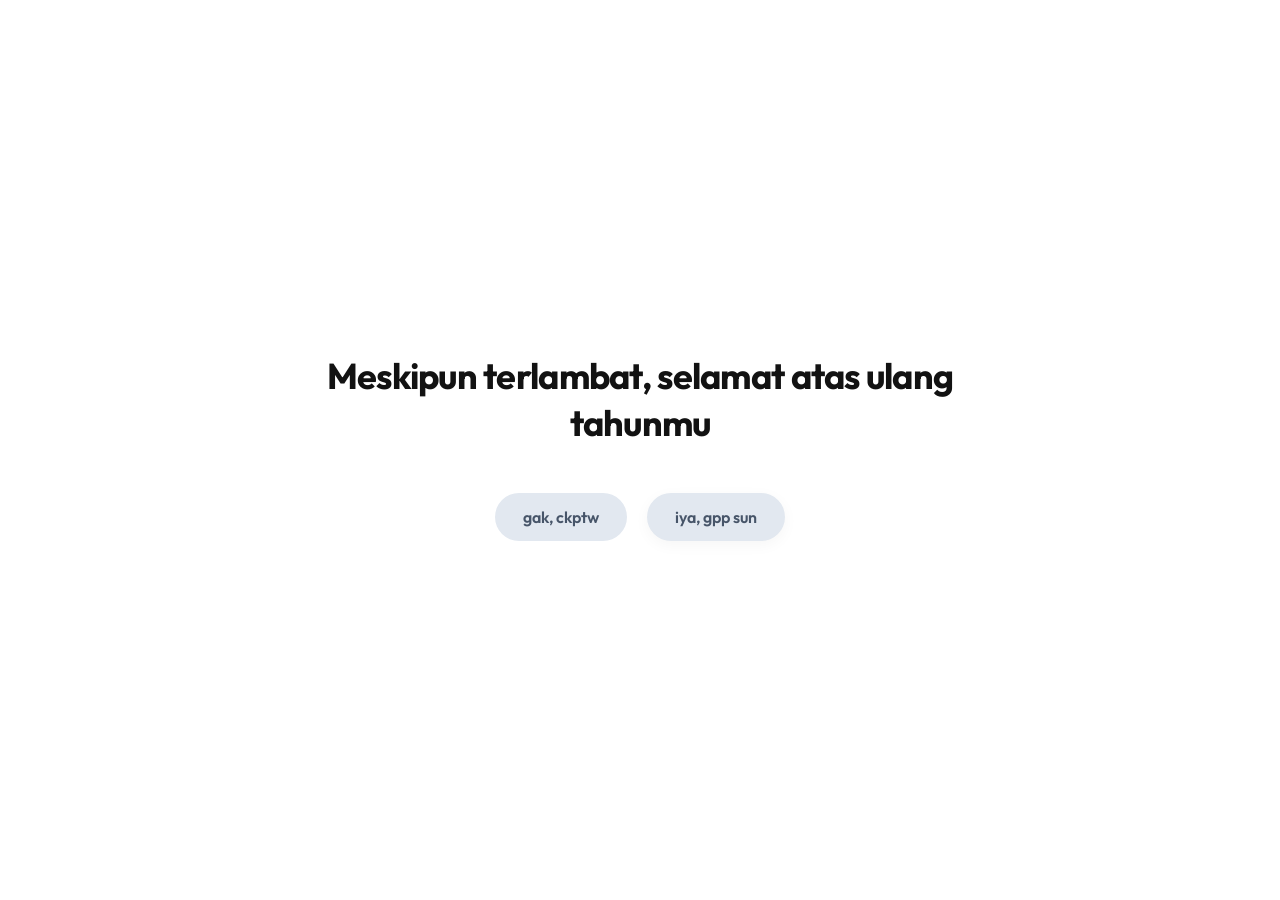
<file: index.html>
<!DOCTYPE html>
<html lang="id">

<head>
    <meta charset="UTF-8">
    <meta name="viewport" content="width=device-width, initial-scale=1.0">
    <title>Selamat Ulang Tahun!</title>

    <link rel="preconnect" href="https://fonts.googleapis.com">
    <link rel="preconnect" href="https://fonts.gstatic.com" crossorigin>
    <link
        href="https://fonts.googleapis.com/css2?family=Outfit:wght@300;400;600;800&family=Inter:wght@400;600;700&display=swap"
        rel="stylesheet">

    <link rel="stylesheet" href="style.css">
</head>

<body>

    <main class="app-container">

        <section id="page-1" class="page active">
            <div class="card-content">
                <h1 class="heading-page1">Meskipun terlambat, selamat atas ulang tahunmu</h1>
                <div class="button-group">
                    
                    <button id="btn-no" class="btn btn-secondary">gak, ckptw</button>
                    
                    <button id="btn-yes" class="btn btn-primary">iya, gpp sun</button>
                </div>
            </div>
        </section>

        <section id="page-2" class="page hidden">
            
            <div class="overlay"></div>

            <div class="gallery-container">
                
                <div class="slider-wrapper">
                    <div id="photo-slider" class="slider-track">
                        
                    </div>
                </div>

                <div class="message-box">
                    <p class="text-sub">you've worked so hard this year</p>
                    <h2 class="text-main">im so motherfather proud for everything youve done</h2>
                </div>
            </div>

            <div class="audio-control" id="audio-toggle" title="Putar Musik Latar">
                <svg class="icon-play" viewBox="0 0 24 24">
                    <path fill="currentColor" d="M8 5v14l11-7z" />
                </svg>
                <svg class="icon-pause hidden" viewBox="0 0 24 24">
                    <path fill="currentColor" d="M6 19h4V5H6v14zm8-14v14h4V5h-4z" />
                </svg>
                <span class="audio-label">Music</span>
            </div>
            <audio id="bg-music" loop>
                
                <source src="song.mp3" type="audio/mpeg">
            </audio>
        </section>

    </main>

    <script src="script.js"></script>
</body>

</html>
</file>
<file: style.css>
:root {
    --font-heading: 'Outfit', 'Inter', -apple-system, BlinkMacSystemFont, sans-serif;
    --font-body: 'Inter', -apple-system, BlinkMacSystemFont, sans-serif;

    --color-bg-light: #ffffff;
    --color-text-dark: #121212;
    --color-btn-gray: #e2e8f0;
    --color-btn-gray-hover: #cbd5e1;
    --color-yellow-glow: #ffea00;
    
    --transition-smooth: all 0.3s cubic-bezier(0.25, 0.8, 0.25, 1);
    --transition-page: all 0.8s cubic-bezier(0.77, 0, 0.175, 1);
    --shadow-premium: 0 10px 30px rgba(0, 0, 0, 0.08);
    --shadow-polaroid: 0 15px 35px rgba(0, 0, 0, 0.3);
}

* {
    margin: 0;
    padding: 0;
    box-sizing: border-box;
}

body, html {
    width: 100%;
    height: 100%;
    overflow: hidden;
    font-family: var(--font-body);
    background-color: var(--color-bg-light);
    color: var(--color-text-dark);
    -webkit-font-smoothing: antialiased;
}

.app-container {
    position: relative;
    width: 100%;
    height: 100%;
}

.page {
    position: absolute;
    top: 0;
    left: 0;
    width: 100%;
    height: 100%;
    display: flex;
    flex-direction: column;
    justify-content: center;
    align-items: center;
    transition: var(--transition-page);
    z-index: 1;
}

.page.hidden {
    opacity: 0;
    pointer-events: none;
    transform: scale(1.08) translateY(10px);
    z-index: 0;
}

.page.active {
    opacity: 1;
    pointer-events: all;
    transform: scale(1) translateY(0);
    z-index: 2;
}

#page-1 {
    background-color: #ffffff;
    padding: 20px;
}

.card-content {
    text-align: center;
    max-width: 650px;
    width: 100%;
}

.heading-page1 {
    font-family: var(--font-heading);
    font-size: 2.25rem;
    font-weight: 700;
    line-height: 1.3;
    color: var(--color-text-dark);
    margin-bottom: 2.5rem;
    letter-spacing: -0.02em;
    padding: 0 10px;
}

.button-group {
    position: relative;
    display: flex;
    justify-content: center;
    align-items: center;
    gap: 20px;
    min-height: 60px; 
    width: 100%;
}

.btn {
    font-family: var(--font-heading);
    font-size: 1rem;
    font-weight: 600;
    padding: 14px 28px;
    border-radius: 50px;
    border: none;
    cursor: pointer;
    transition: var(--transition-smooth);
    outline: none;
    user-select: none;
}

.btn-secondary {
    background-color: var(--color-btn-gray);
    color: #475569;
}

.btn-secondary:hover {
    background-color: var(--color-btn-gray-hover);
    color: #1e293b;
}

.btn-primary {
    background-color: var(--color-btn-gray);
    color: #475569;
    box-shadow: 0 4px 15px rgba(0, 0, 0, 0.04);
}

.btn-primary:hover {
    background-color: #d1d5db;
    color: #111827;
    transform: scale(1.05);
    box-shadow: 0 6px 20px rgba(0, 0, 0, 0.08);
}

#btn-no.evading {
    position: fixed;
    z-index: 999;
    transition: left 0.15s cubic-bezier(0.175, 0.885, 0.32, 1.275), top 0.15s cubic-bezier(0.175, 0.885, 0.32, 1.275);
    box-shadow: 0 10px 25px rgba(0, 0, 0, 0.15);
}

#page-2 {
    background-image: url('images/bg.png');
    background-size: cover;
    background-position: center;
    background-repeat: no-repeat;
    overflow: hidden;
}

.overlay {
    position: absolute;
    top: 0;
    left: 0;
    width: 100%;
    height: 100%;
    background: linear-gradient(
        to bottom,
        rgba(0, 0, 0, 0.25) 0%,
        rgba(0, 0, 0, 0.3) 30%,
        rgba(0, 0, 0, 0.5) 70%,
        rgba(0, 0, 0, 0.75) 100%
    );
    z-index: 1;
}

.gallery-container {
    position: relative;
    width: 100%;
    height: 100%;
    display: flex;
    flex-direction: column;
    justify-content: flex-start;
    padding: 60px 0 20px 0;
    z-index: 2;
}

.slider-wrapper {
    width: 100%;
    overflow: hidden;
    padding: 30px 0;
    display: flex;
    align-items: center;
}

.slider-track {
    display: flex;
    gap: 30px;
    width: max-content;
    animation: marquee 25s linear infinite;
    padding: 0 15px;
}

.slider-track:hover {
    animation-play-state: paused;
}

.slide {
    flex-shrink: 0;
    width: 220px;
    background: #ffffff;
    padding: 12px 12px 28px 12px;
    border-radius: 4px;
    box-shadow: var(--shadow-polaroid);
    transition: var(--transition-smooth);
    cursor: pointer;
}

.slide:nth-child(4n+1) { transform: rotate(-2deg) translateY(5px); }
.slide:nth-child(4n+2) { transform: rotate(3deg) translateY(-5px); }
.slide:nth-child(4n+3) { transform: rotate(-1.5deg) translateY(-3px); }
.slide:nth-child(4n+4) { transform: rotate(2.5deg) translateY(4px); }

.slide:hover {
    transform: scale(1.08) rotate(0deg) translateY(-15px) !important;
    box-shadow: 0 25px 50px rgba(0, 0, 0, 0.45);
    z-index: 10;
}

.slide img {
    width: 100%;
    height: 196px;
    object-fit: cover;
    border-radius: 2px;
    background-color: #eaeaea; 
}

@keyframes marquee {
    0% {
        transform: translate3d(0, 0, 0);
    }
    100% {
        
        transform: translate3d(-50%, 0, 0);
    }
}

.message-box {
    text-align: center;
    max-width: 800px;
    margin: 0 auto;
    padding: 0 24px;
    flex-grow: 1;
    display: flex;
    flex-direction: column;
    justify-content: center;
    align-items: center;
    margin-bottom: 50px; 
}

.text-sub {
    font-family: var(--font-heading);
    font-size: 2.2rem;
    font-weight: 600;
    color: var(--color-yellow-glow);
    text-shadow: 0 2px 10px rgba(255, 234, 0, 0.35);
    margin-bottom: 12px;
    letter-spacing: -0.01em;
}

.text-main {
    font-family: var(--font-heading);
    font-size: 3.8rem;
    font-weight: 800;
    color: var(--color-yellow-glow);
    text-shadow: 0 2px 15px rgba(255, 234, 0, 0.4);
    line-height: 1.15;
    letter-spacing: -0.02em;
}

.audio-control {
    position: absolute;
    bottom: 25px;
    right: 25px;
    display: flex;
    align-items: center;
    gap: 8px;
    background: rgba(255, 255, 255, 0.15);
    backdrop-filter: blur(10px);
    -webkit-backdrop-filter: blur(10px);
    border: 1px solid rgba(255, 255, 255, 0.25);
    color: #ffffff;
    padding: 10px 18px;
    border-radius: 30px;
    cursor: pointer;
    z-index: 5;
    transition: var(--transition-smooth);
    user-select: none;
    box-shadow: 0 8px 32px rgba(0, 0, 0, 0.2);
}

.audio-control:hover {
    background: rgba(255, 255, 255, 0.25);
    transform: scale(1.05);
}

.audio-control svg {
    width: 18px;
    height: 18px;
}

.audio-label {
    font-family: var(--font-heading);
    font-size: 0.85rem;
    font-weight: 600;
    letter-spacing: 0.05em;
    text-transform: uppercase;
}

.hidden {
    display: none !important;
}

@media (max-width: 768px) {
    .heading-page1 {
        font-size: 1.75rem;
        margin-bottom: 2rem;
    }
    
    .btn {
        padding: 12px 24px;
        font-size: 0.95rem;
    }

    .slide {
        width: 170px;
        padding: 8px 8px 20px 8px;
    }
    
    .slide img {
        height: 150px;
    }

    .text-sub {
        font-size: 1.5rem;
    }

    .text-main {
        font-size: 2.2rem;
    }

    .audio-control {
        bottom: 15px;
        right: 15px;
        padding: 8px 14px;
    }
}
</file>
